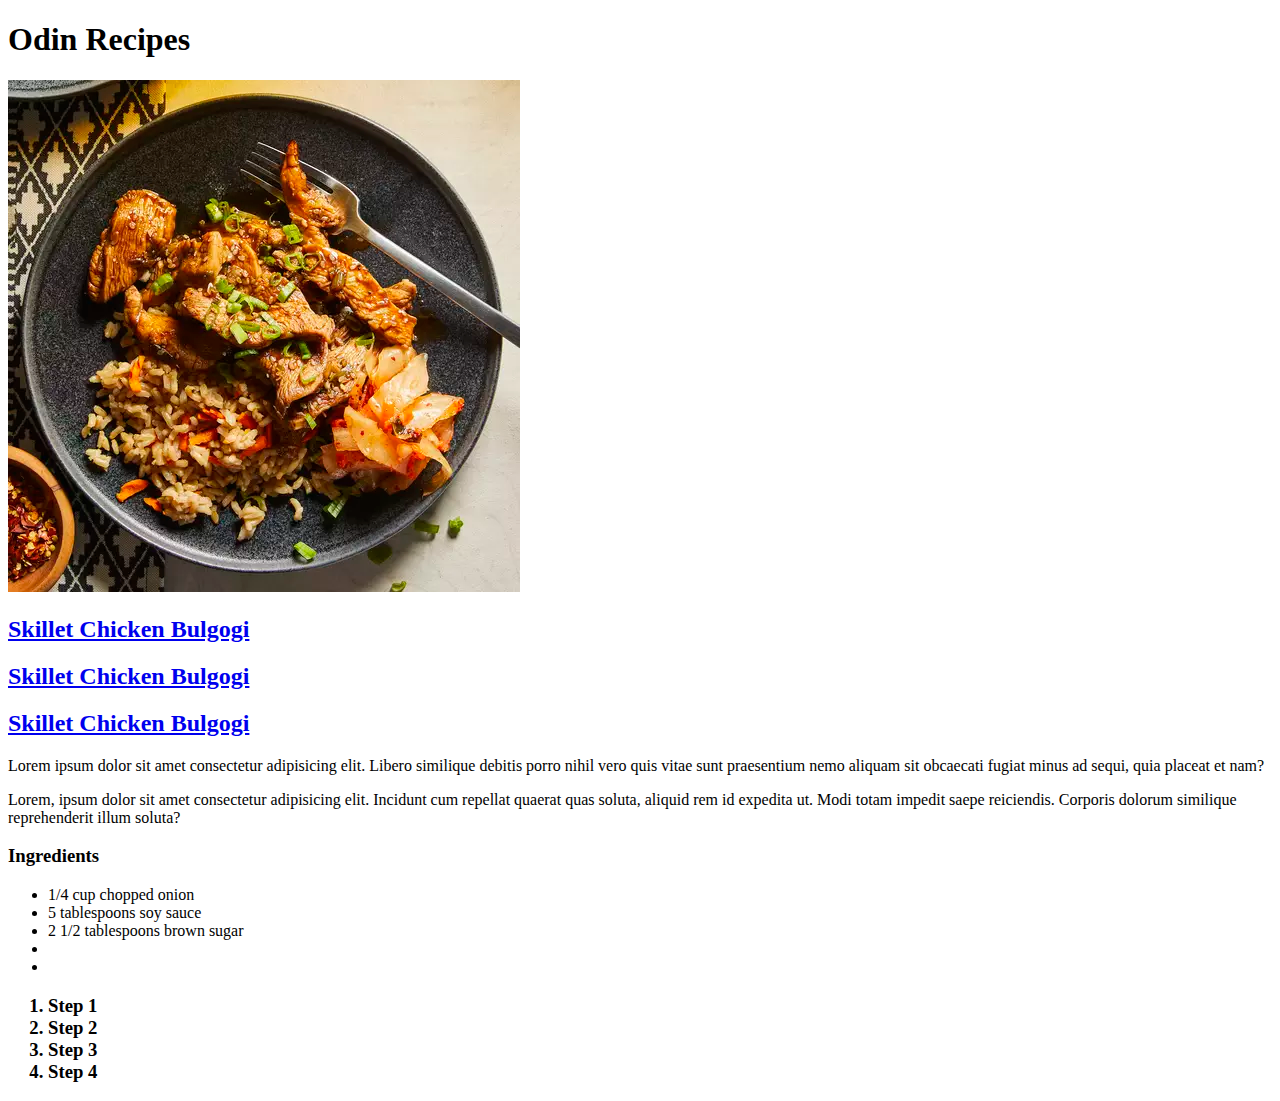
<file: index.html>
<!DOCTYPE html>
<html lang="en">
<head>
    <meta charset="UTF-8">
    <meta name="viewport" content="width=device-width, initial-scale=1.0">
    <title>Odin Recipes</title>
</head>
<body>
    <h1>Odin Recipes</h1>
    <img src="recipes/image.webp" alt="Image of Skillet Chicken Bulgogi">
    <h2><a href="recipes/skillet-chicken-bulgogi.html">Skillet Chicken Bulgogi</a></h2>
    <h2><a href="recipes/skillet-chicken-pasta.html">Skillet Chicken Bulgogi</a></h2>
    <h2><a href="recipes/american-goulash.html">Skillet Chicken Bulgogi</a></h2>
    <p>Lorem ipsum dolor sit amet consectetur adipisicing elit. Libero similique debitis porro nihil vero quis vitae sunt praesentium nemo aliquam sit obcaecati fugiat minus ad sequi, quia placeat et nam?</p>
    <p>Lorem, ipsum dolor sit amet consectetur adipisicing elit. Incidunt cum repellat quaerat quas soluta, aliquid rem id expedita ut. Modi totam impedit saepe reiciendis. Corporis dolorum similique reprehenderit illum soluta?</p>
    <h3>Ingredients</h3>
    <ul>
        <li>1/4 cup chopped onion</li>
        <li>5 tablespoons soy sauce</li>
        <li>2 1/2 tablespoons brown sugar</li>
        <li></li>
        <li></li>
    </ul>
    <h3>
        <ol>
            <li>Step 1</li>
            <li>Step 2</li>
            <li>Step 3</li>
            <li>Step 4</li>
        </ol>
    </h3>
</body>
</html>
</file>
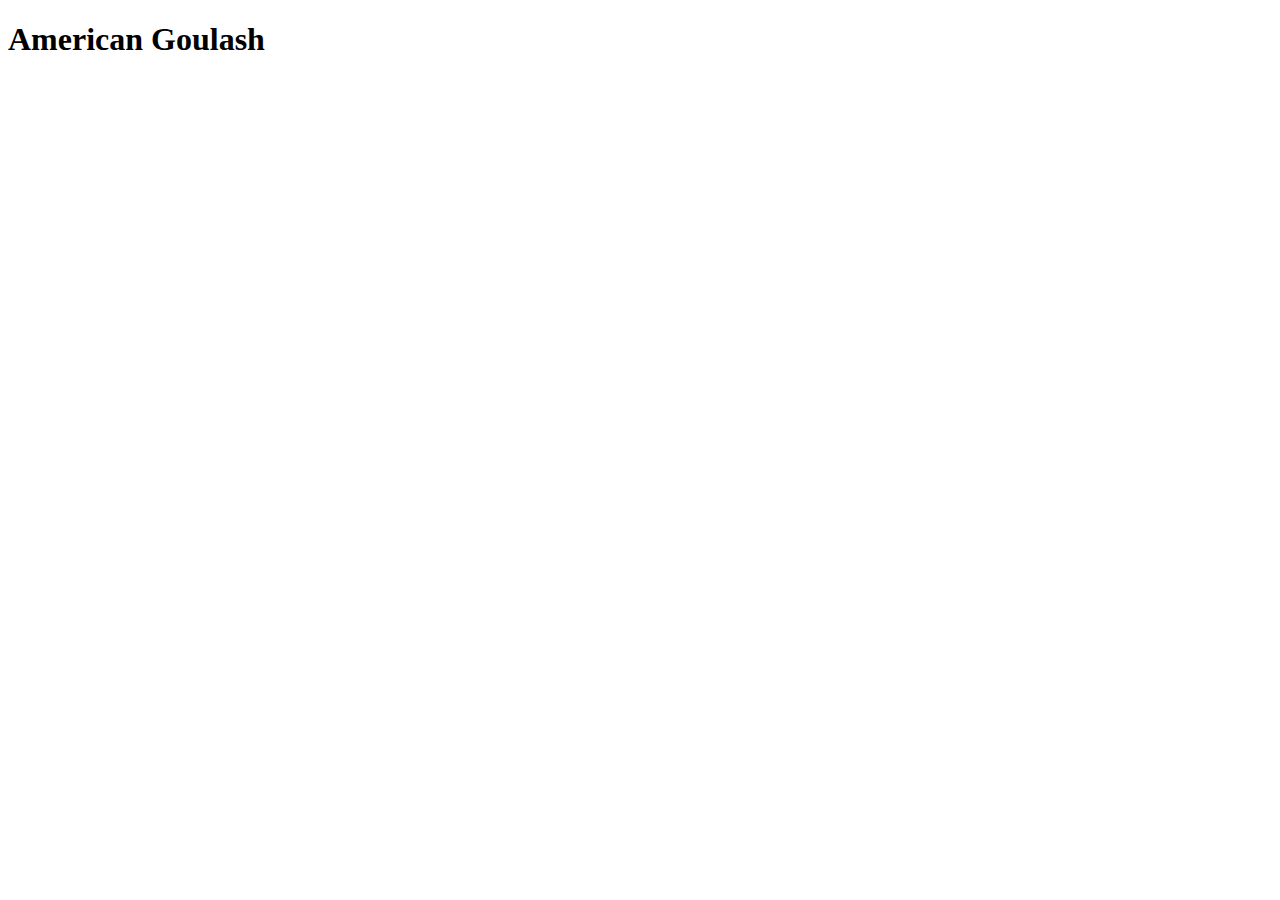
<file: recipes/american-goulash.html>
<!DOCTYPE html>
<html lang="en">
<head>
    <meta charset="UTF-8">
    <meta name="viewport" content="width=device-width, initial-scale=1.0">
    <title>Recipe</title>
</head>
<body>
    <h1>American Goulash
        
    </h1>
</body>
</html>
</file>
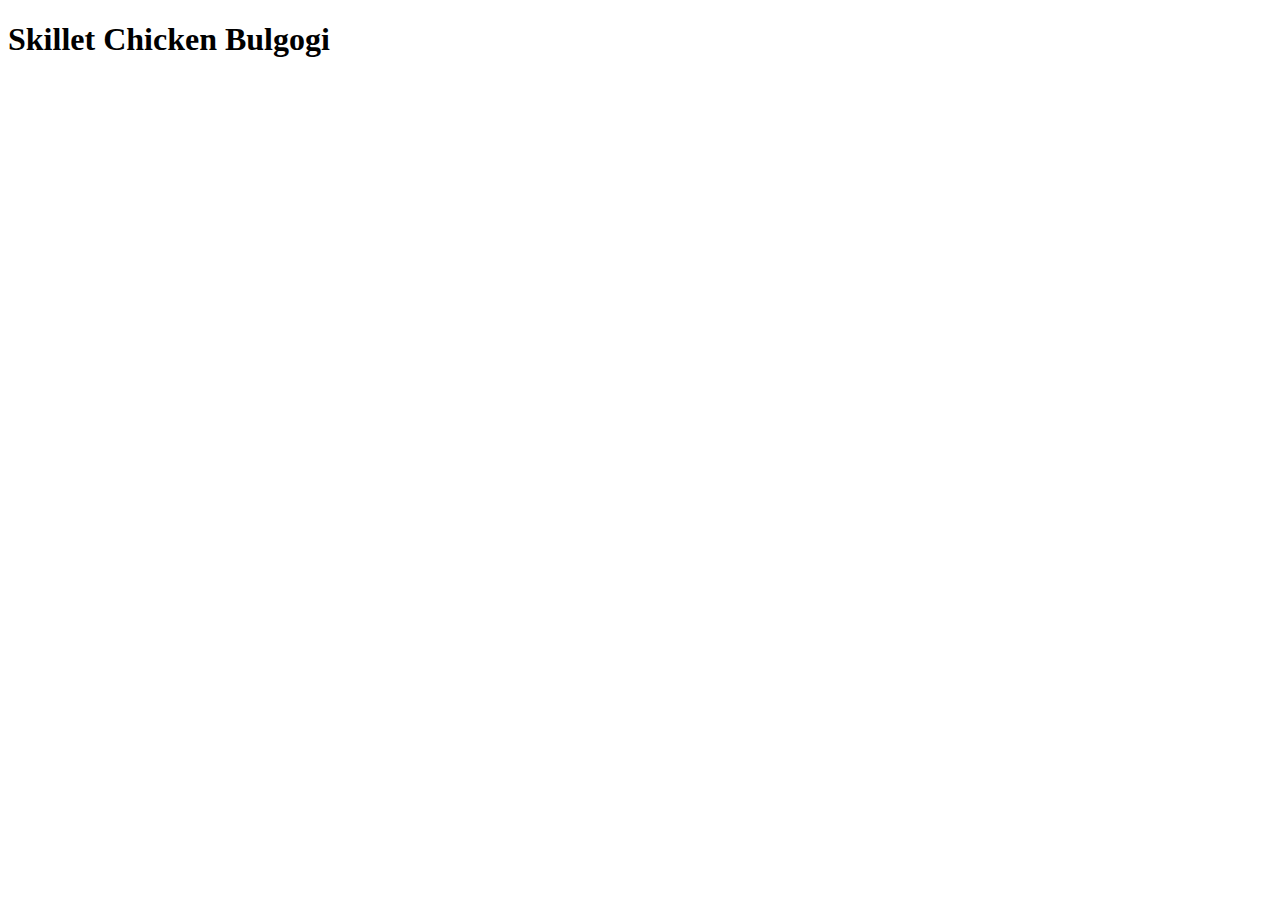
<file: recipes/skillet-chicken-bulgogi.html>
<!DOCTYPE html>
<html lang="en">
<head>
    <meta charset="UTF-8">
    <meta name="viewport" content="width=device-width, initial-scale=1.0">
    <title>Recipe</title>
</head>
<body>
    <h1>Skillet Chicken Bulgogi
        
    </h1>
</body>
</html>
</file>
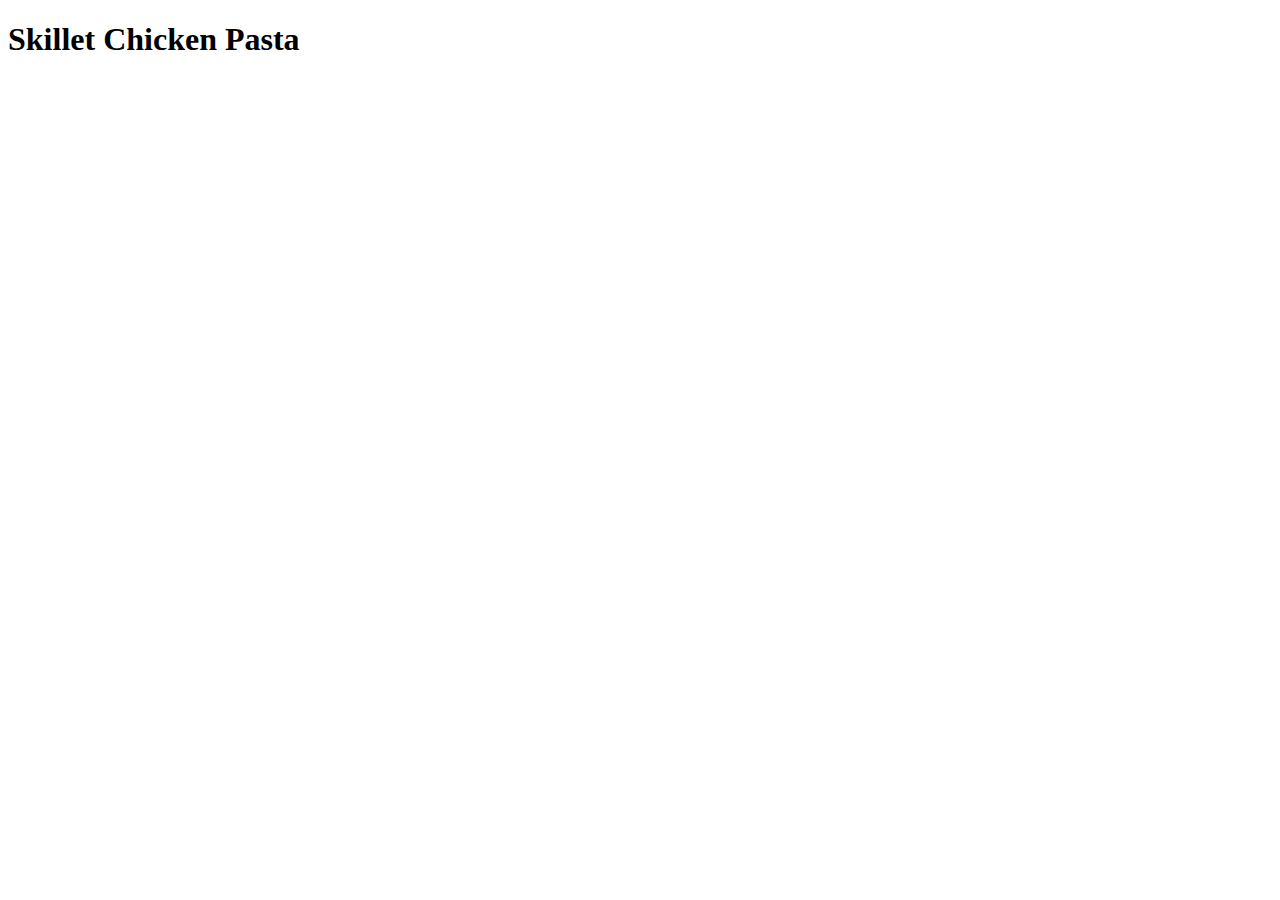
<file: recipes/skillet-chicken-pasta.html>
<!DOCTYPE html>
<html lang="en">
<head>
    <meta charset="UTF-8">
    <meta name="viewport" content="width=device-width, initial-scale=1.0">
    <title>Skillet Chicken Pasta</title>
</head>
<body>
    <h1>Skillet Chicken Pasta</h1>
</body>
</html>
</file>
